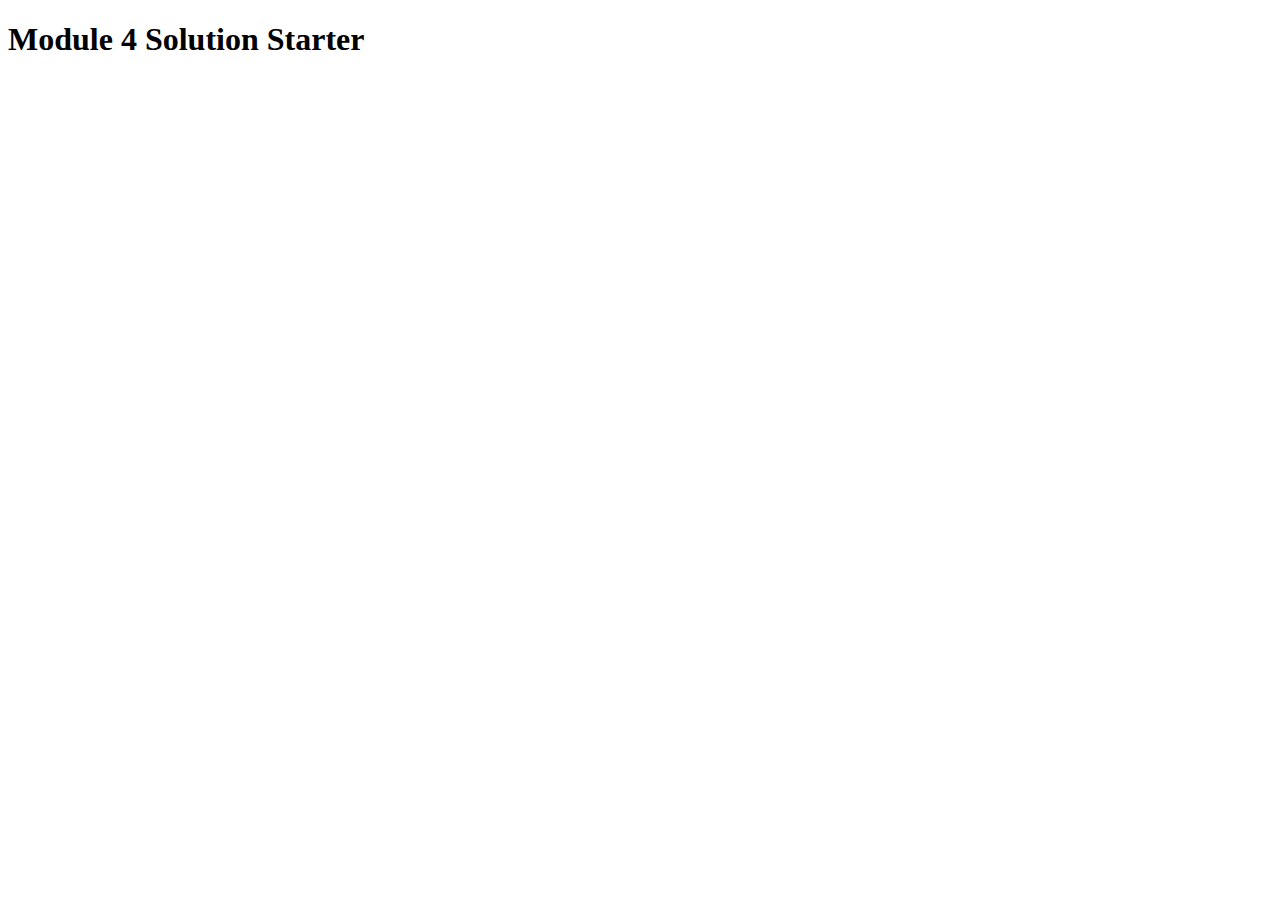
<file: module4-solution/index.html>
<!DOCTYPE html>
<html>
<head>
  <meta charset="utf-8">
  <title>Module 4 Solution Starter</title>
  <script>
    var names = []; // DO NOT REMOVE
  </script>
  <script src="SpeakHello.js"></script>
  <script src="SpeakGoodBye.js"></script>
  <script src="script.js"></script>
</head>
<body>
  <h1>Module 4 Solution Starter</h1>
</body>
</html>
</file>
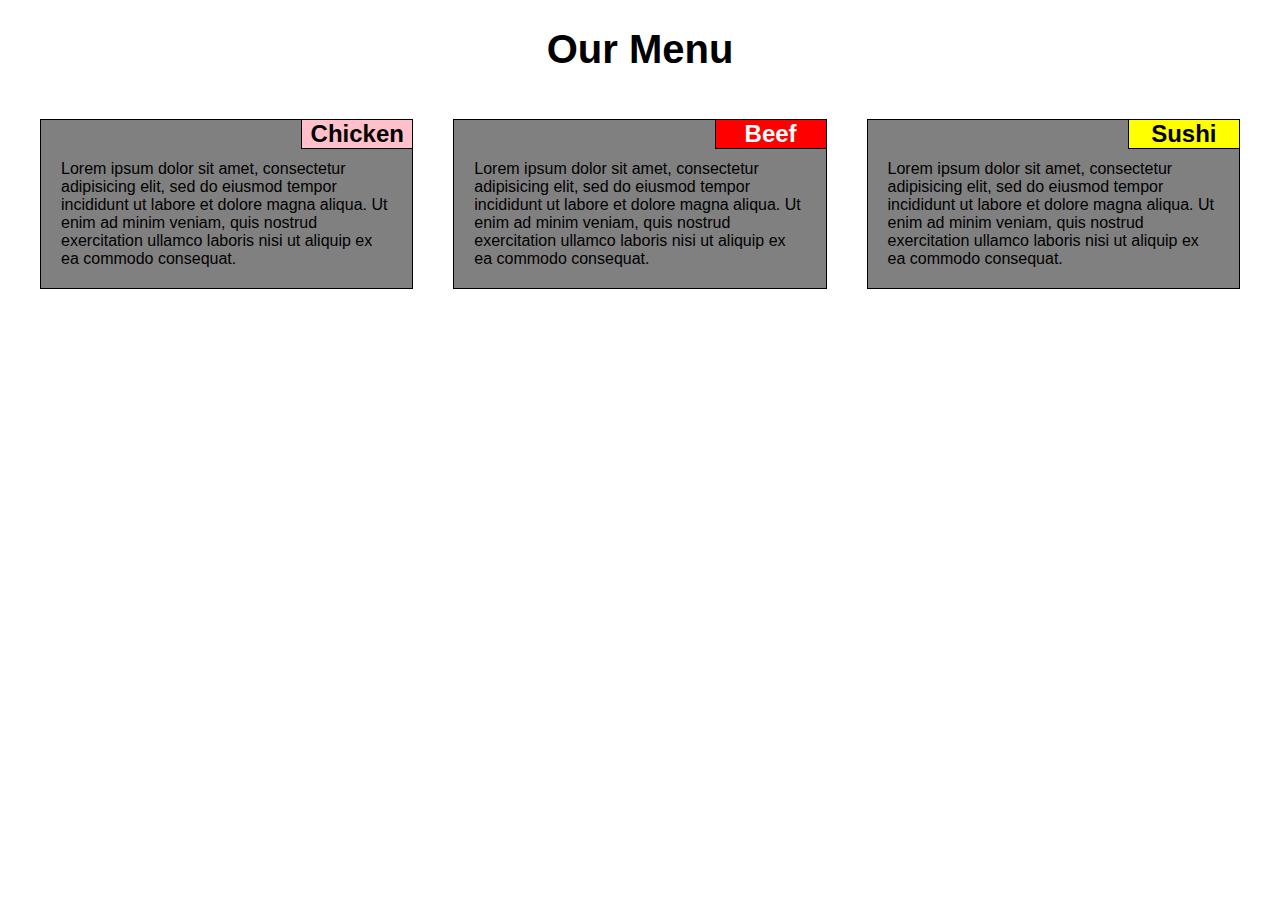
<file: module2-solution.html>
<!DOCTYPE html>
<html>
<head>
<meta charset="utf-8">
<meta name="viewport" content="width=device-width, initial-scale=1">
<link rel="stylesheet" href="css/style.css">
<title>Second module solution</title>
</head>
<body>
<h1>Our Menu</h1>

<div class="row">

<div class="box col-lg-4 col-md-6">
    <h2 id="chicken" class="menu">
      Chicken
    </h2>
    <p class="description">
      Lorem ipsum dolor sit amet, consectetur adipisicing elit,
       sed do eiusmod tempor incididunt ut labore et dolore magna aliqua.
       Ut enim ad minim veniam, quis nostrud exercitation ullamco
       laboris nisi ut aliquip ex ea commodo consequat.
    </p>
</div>

<div class="box col-lg-4 col-md-6">
    <h2 id="beef"class="menu">
      Beef
    </h2>
    <p class="description">
      Lorem ipsum dolor sit amet, consectetur adipisicing elit,
       sed do eiusmod tempor incididunt ut labore et dolore magna aliqua.
       Ut enim ad minim veniam, quis nostrud exercitation ullamco
       laboris nisi ut aliquip ex ea commodo consequat.
    </p>
</div>

<div class="box col-lg-4 col-md-12">
    <h2 id="sushi" class="menu">
      Sushi
    </h2>
    <p class="description">
      Lorem ipsum dolor sit amet, consectetur adipisicing elit,
       sed do eiusmod tempor incididunt ut labore et dolore magna aliqua.
       Ut enim ad minim veniam, quis nostrud exercitation ullamco
       laboris nisi ut aliquip ex ea commodo consequat.
    </p>
  </div>
</div>

</body>
</html>
</file>
<file: css/style.css>
*{
  box-sizing: border-box;
}

body{
  font-family: sans-serif;
  padding: 0;
  margin: 0 20px;
}

h1{
  text-align: center;
  font-size: 40px;
}

h2{
  margin-bottom: 0;
}


p {
  background-color: grey;
  width: 100%;
  margin-right: auto;
  margin-left: auto;
  border: 1px solid black;
}

.box {
  position: relative;

}

.description{
  padding: 20px;
  padding-top: 40px;
  margin: 0;

}

.menu{
  float:right;
  margin-top: 0px;
  border: 1px solid black;
  text-align: center;
  width: 30%;

}

#chicken{
  background-color: pink;
}

#beef{
  background-color: red;
  color: white;
}

#sushi{
  background-color: yellow
}

.row{
  width: 100%;
}

.row::after {
  content: "";
  clear: both;
  display: table;
}

[class*="col"] {
  float: left;
  padding: 20px;
}

@media (min-width: 992px) {
  .col-lg-1, .col-lg-2, .col-lg-3, .col-lg-4, .col-lg-5, .col-lg-6, .col-lg-7, .col-lg-8, .col-lg-9, .col-lg-10, .col-lg-11, .col-lg-12 {
    float: left;
  }
  .col-lg-1 {
    width: 8.33%;
  }
  .col-lg-2 {
    width: 16.66%;
  }
  .col-lg-3 {
    width: 25%;
  }
  .col-lg-4 {
    width: 33.33%;
  }
  .col-lg-5 {
    width: 41.66%;
  }
  .col-lg-6 {
    width: 50%;
  }
  .col-lg-7 {
    width: 58.33%;
  }
  .col-lg-8 {
    width: 66.66%;
  }
  .col-lg-9 {
    width: 74.99%;
  }
  .col-lg-10 {
    width: 83.33%;
  }
  .col-lg-11 {
    width: 91.66%;
  }
  .col-lg-12 {
    width: 100%;
  }
}

@media (min-width: 768px) and (max-width: 991px) {
  .col-md-1, .col-md-2, .col-md-3, .col-md-4, .col-md-5, .col-md-6, .col-md-7, .col-md-8, .col-md-9, .col-md-10, .col-md-11, .col-md-12 {
    float: left;
  }
  .col-md-1 {
    width: 8.33%;
  }
  .col-md-2 {
    width: 16.66%;
  }
  .col-md-3 {
    width: 25%;
  }
  .col-md-4 {
    width: 33.33%;
  }
  .col-md-5 {
    width: 41.66%;
  }
  .col-md-6 {
    width: 50%;
  }
  .col-md-7 {
    width: 58.33%;
  }
  .col-md-8 {
    width: 66.66%;
  }
  .col-md-9 {
    width: 74.99%;
  }
  .col-md-10 {
    width: 83.33%;
  }
  .col-md-11 {
    width: 91.66%;
  }
  .col-md-12 {
    width: 100%;
  }
}
</file>
